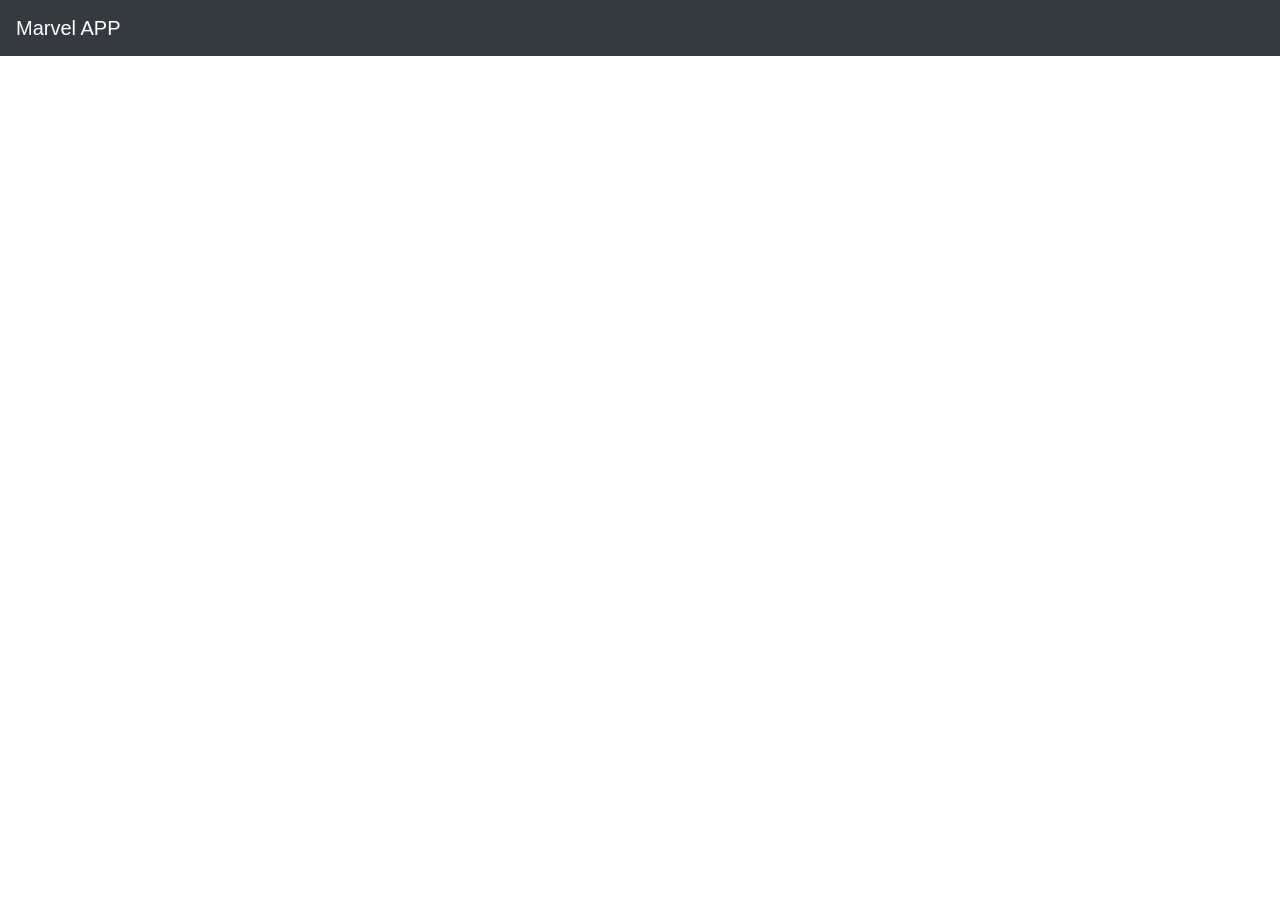
<file: TareaWebApi (MARVEL)/index.html>
<!DOCTYPE html>
<html lang="en">

<head>
    <meta charset="UTF-8">
    <meta name="viewport" content="width=device-width, initial-scale=1.0">
    <meta http-equiv="X-UA-Compatible" content="ie=edge">
    <link rel="stylesheet" href="https://stackpath.bootstrapcdn.com/bootstrap/4.3.1/css/bootstrap.min.css"
        integrity="sha384-ggOyR0iXCbMQv3Xipma34MD+dH/1fQ784/j6cY/iJTQUOhcWr7x9JvoRxT2MZw1T" crossorigin="anonymous">
    <link rel="stylesheet" href="css/style.css">
    <title>Marvel APP</title>
</head>

<body>
    <nav class="navbar navbar-dark bg-dark">
        <a href="/" class="navbar-brand">Marvel APP</a>
    </nav>
    <div class="container">
        <div class="row" id="marvel-row">
            
        </div>
    </div>






    <script src="https://code.jquery.com/jquery-3.3.1.slim.min.js"
        integrity="sha384-q8i/X+965DzO0rT7abK41JStQIAqVgRVzpbzo5smXKp4YfRvH+8abtTE1Pi6jizo"
        crossorigin="anonymous"></script>
    <script src="https://cdnjs.cloudflare.com/ajax/libs/popper.js/1.14.7/umd/popper.min.js"
        integrity="sha384-UO2eT0CpHqdSJQ6hJty5KVphtPhzWj9WO1clHTMGa3JDZwrnQq4sF86dIHNDz0W1"
        crossorigin="anonymous"></script>
    <script src="https://stackpath.bootstrapcdn.com/bootstrap/4.3.1/js/bootstrap.min.js"
        integrity="sha384-JjSmVgyd0p3pXB1rRibZUAYoIIy6OrQ6VrjIEaFf/nJGzIxFDsf4x0xIM+B07jRM"
        crossorigin="anonymous"></script>
    <script src="js/app.js"></script>
</body>

</html>
</file>
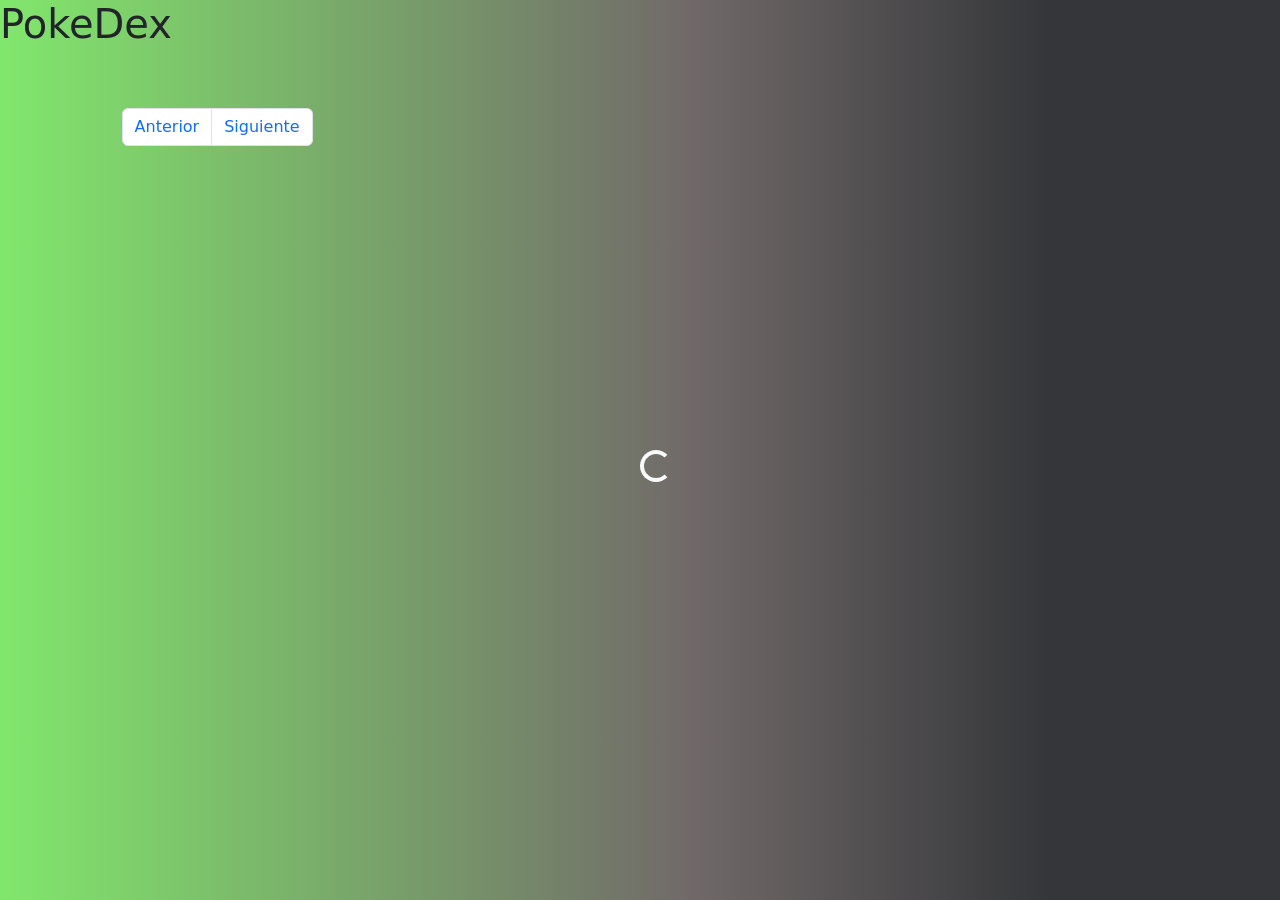
<file: Tarea WebPokeApi/Tarea WebPokeApi/index.html>
<!DOCTYPE html>
<html lang="en">
<head>
    <meta charset="UTF-8">
    <meta http-equiv="X-UA-Compatible" content="IE=edge">
    <meta name="viewport" content="width=device-width, initial-scale=1.0">
    <title>Oscar'sPokeWebApi</title>
    <link rel="stylesheet" href="./style.css">
    <link rel="preconnect" href="https://fonts.gstatic.com">
<link href="https://fonts.googleapis.com/css2?family=Oswald:wght@400;700&display=swap" rel="stylesheet">

<link href="https://cdn.jsdelivr.net/npm/bootstrap@5.0.0-beta3/dist/css/bootstrap.min.css" rel="stylesheet" integrity="sha384-eOJMYsd53ii+scO/bJGFsiCZc+5NDVN2yr8+0RDqr0Ql0h+rP48ckxlpbzKgwra6" crossorigin="anonymous">

<script src="https://cdn.jsdelivr.net/npm/bootstrap@5.0.0-beta3/dist/js/bootstrap.bundle.min.js" integrity="sha384-JEW9xMcG8R+pH31jmWH6WWP0WintQrMb4s7ZOdauHnUtxwoG2vI5DkLtS3qm9Ekf" crossorigin="anonymous"></script>
</head>
<body>
    <h1 class="title">PokeDex</h1>
    <div class="pokemon-container">

    </div>
    <nav class="pagination" aria-label="...">
        <ul class="pagination">
          <li class="page-item" id="previous">
            <a class="page-link" href="#" tabindex="-1">Anterior</a>
          </li>
          <li class="page-item" id="next">
            <a class="page-link" href="#">Siguiente</a>
          </li>
        </ul>
      </nav>
    <div id="spinner" class="spinner-border text-light" role="status">
        <span class="visually-hidden">Loading...</span>
      </div>
    <script src="./main.js"></script>
</body>
</html>
</file>
<file: TareaWebApi (MARVEL)/css/style.css>
img.img-thumbnail {
    width: 80%;
    height: 80%;
}
</file>
<file: Tarea WebPokeApi/Tarea WebPokeApi/style.css>
body {
  background: rgb(42, 76, 102);
  background: linear-gradient(
    90deg,
    rgb(129, 231, 108) 0%,
    rgb(113, 105, 105) 54%,
    rgb(52, 54, 57) 82%
  );
  text-align: center;
  font-family: Arial, Helvetica, sans-serif;
  font-family: "Oswald", sans-serif;
}

h1 {
  color: white;
}

.pokemon-container {
  display: grid;
  grid-template-columns: 1fr 1fr 1fr;
  gap: 30px;
  width: 80%;
  margin-left: auto;
  margin-right: auto;
  margin-bottom: 40px;
  margin-top: 20px;
}

.pokemon-block,
.pokemon-block-back {
  border-radius: 10px;
  padding: 10px;
  background-color: white;
  box-shadow: 0 3px 15px rgba(100, 100, 100, 0.5);
}

.img-container {
  background-image: url("./blob.svg");
  background-repeat: no-repeat;
  background-position: center;
}

.pokemon-block p {
  margin: 5px;
}

.name {
  text-transform: capitalize;
  font-weight: bold;
  font-size: 1.2rem;
}

#spinner {
  display: none;
  position: absolute;
  top: 50%;
  left: 50%;
}

.pagination {
  width: 90%;
  margin-left: auto;
  margin-right: auto;
  margin-bottom: 50px;
}

.card-container {
  position: relative;
  width: 100%;
  height: 100%;
  text-align: center;
  transition: transform 0.8s;
  transform-style: preserve-3d;
}

.flip-card:hover .card-container {
  transform: rotateY(180deg);
}

.pokemon-block,
.pokemon-block-back {
  width: 100%;
  height: 100%;
  backface-visibility: hidden;
}

.pokemon-block-back {
  transform: rotateY(180deg);
  position: absolute;
  top: 0%;
}

.stat-container {
  display: grid;
  grid-template-columns: 1fr 2fr;
  text-align: left;
}
</file>
